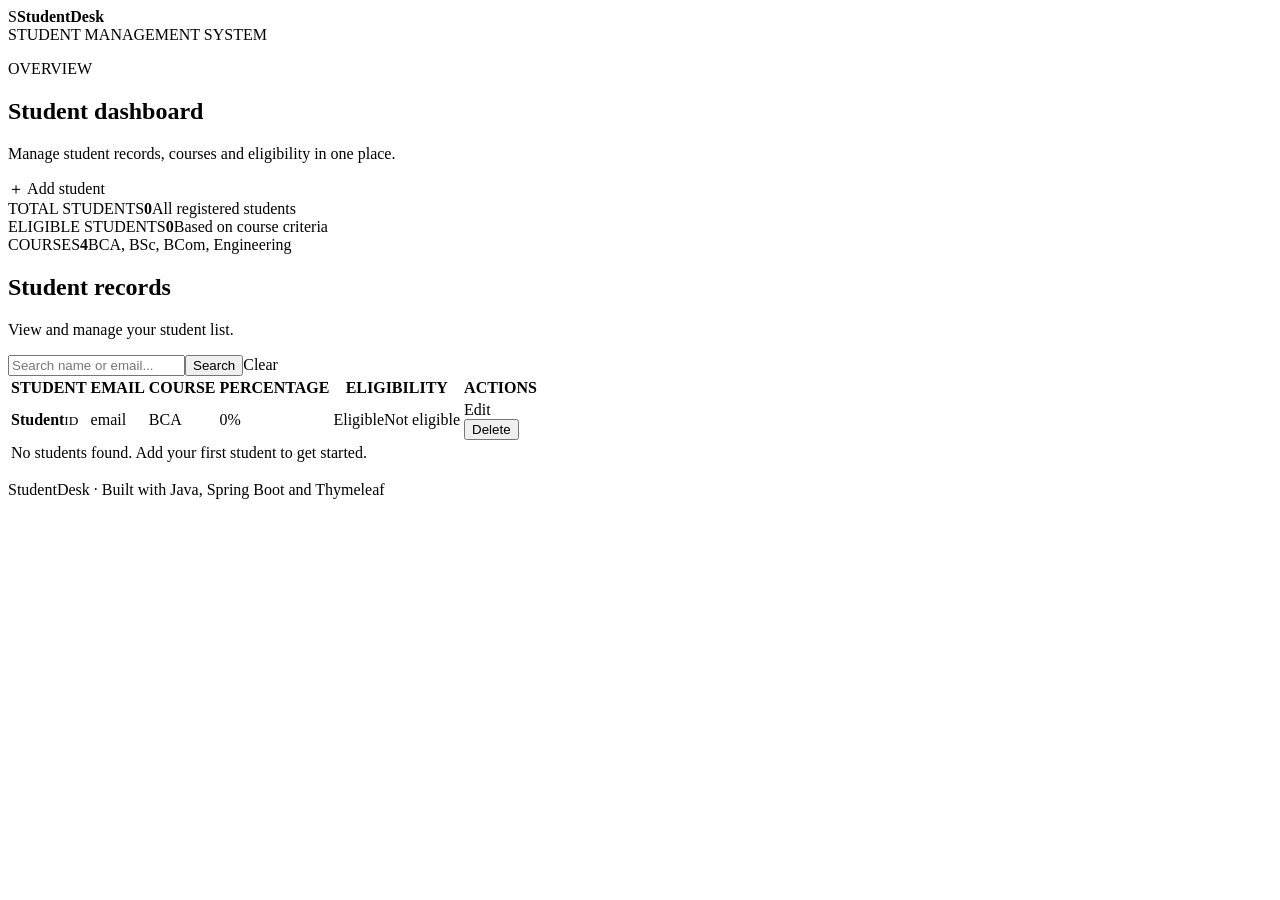
<file: src/main/resources/templates/index.html>
<!DOCTYPE html>
<html lang="en" xmlns:th="http://www.thymeleaf.org">
<head>
  <meta charset="UTF-8"><meta name="viewport" content="width=device-width, initial-scale=1">
  <title>Student Management</title><link rel="stylesheet" th:href="@{/css/style.css}">
</head>
<body>
<header class="topbar"><div><span class="brand-mark">S</span><strong>StudentDesk</strong></div><span class="top-note">STUDENT MANAGEMENT SYSTEM</span></header>
<main class="container">
  <section class="hero"><div><p class="eyebrow">OVERVIEW</p><h1>Student dashboard</h1><p class="muted">Manage student records, courses and eligibility in one place.</p></div>
    <a class="button primary" th:href="@{/students/new}">＋ Add student</a>
  </section>
  <div class="alert success" th:if="${successMessage}" th:text="${successMessage}"></div>
  <section class="stats">
    <article class="stat-card"><span class="stat-label">TOTAL STUDENTS</span><strong th:text="${totalStudents}">0</strong><span class="stat-foot">All registered students</span></article>
    <article class="stat-card"><span class="stat-label">ELIGIBLE STUDENTS</span><strong th:text="${eligibleStudents}">0</strong><span class="stat-foot">Based on course criteria</span></article>
    <article class="stat-card"><span class="stat-label">COURSES</span><strong>4</strong><span class="stat-foot">BCA, BSc, BCom, Engineering</span></article>
  </section>
  <section class="panel">
    <div class="panel-heading"><div><h2>Student records</h2><p class="muted">View and manage your student list.</p></div>
      <form class="search" th:action="@{/}" method="get"><input name="keyword" placeholder="Search name or email..." th:value="${keyword}"><button class="button secondary" type="submit">Search</button><a class="clear" th:href="@{/}">Clear</a></form>
    </div>
    <div class="table-wrap"><table><thead><tr><th>STUDENT</th><th>EMAIL</th><th>COURSE</th><th>PERCENTAGE</th><th>ELIGIBILITY</th><th>ACTIONS</th></tr></thead>
      <tbody><tr th:each="s : ${students}">
        <td><strong th:text="${s.name}">Student</strong><small th:text="'ID: ' + ${s.id}">ID</small></td>
        <td th:text="${s.email}">email</td><td><span class="course" th:text="${s.course}">BCA</span></td>
        <td th:text="${#numbers.formatDecimal(s.percentage,1,2)} + '%'">0%</td>
        <td><span th:if="${s.eligible}" class="status eligible">Eligible</span><span th:unless="${s.eligible}" class="status not-eligible">Not eligible</span></td>
        <td class="actions"><a class="edit" th:href="@{/students/edit/{id}(id=${s.id})}">Edit</a>
          <form th:action="@{/students/delete/{id}(id=${s.id})}" method="post" onsubmit="return confirm('Delete this student?')"><button class="delete" type="submit">Delete</button></form></td>
      </tr><tr th:if="${#lists.isEmpty(students)}"><td colspan="6" class="empty">No students found. Add your first student to get started.</td></tr></tbody>
    </table></div>
  </section>
  <p class="footer">StudentDesk · Built with Java, Spring Boot and Thymeleaf</p>
</main>
</body></html>
</file>
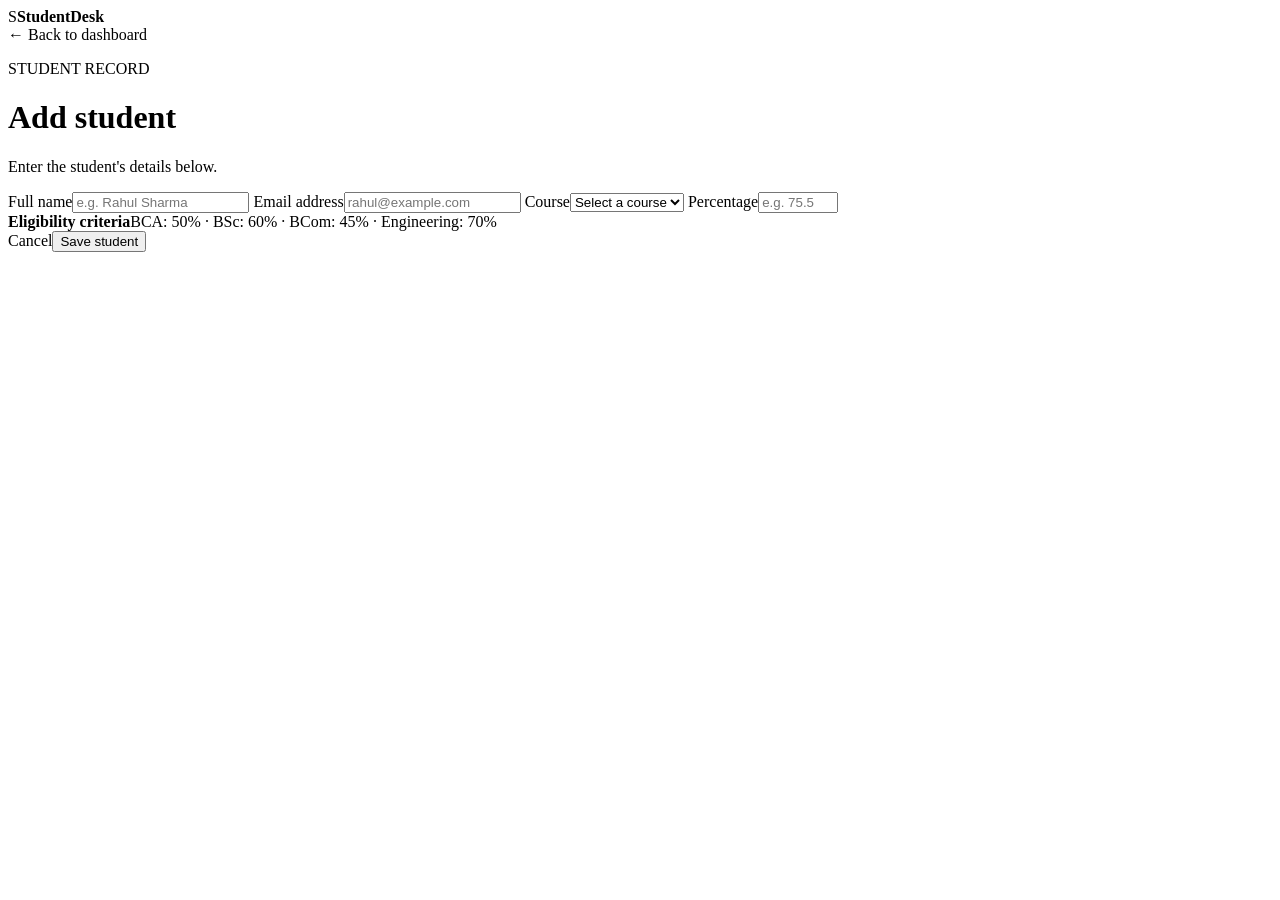
<file: src/main/resources/templates/student-form.html>
<!DOCTYPE html>
<html lang="en" xmlns:th="http://www.thymeleaf.org">
<head><meta charset="UTF-8"><meta name="viewport" content="width=device-width, initial-scale=1"><title th:text="${pageTitle} + ' | StudentDesk'">Student</title><link rel="stylesheet" th:href="@{/css/style.css}"></head>
<body>
<header class="topbar"><div><span class="brand-mark">S</span><strong>StudentDesk</strong></div><a class="top-link" th:href="@{/}">← Back to dashboard</a></header>
<main class="form-container"><p class="eyebrow">STUDENT RECORD</p><h1 th:text="${pageTitle}">Add student</h1><p class="muted">Enter the student's details below.</p>
<form class="form-panel" th:action="@{/students/save}" th:object="${student}" method="post">
  <input type="hidden" th:field="*{id}">
  <label>Full name<input type="text" th:field="*{name}" placeholder="e.g. Rahul Sharma"><small class="error" th:errors="*{name}"></small></label>
  <label>Email address<input type="email" th:field="*{email}" placeholder="rahul@example.com"><small class="error" th:errors="*{email}"></small></label>
  <label>Course<select th:field="*{course}"><option value="">Select a course</option><option value="BCA">BCA</option><option value="BSc">BSc</option><option value="BCom">BCom</option><option value="Engineering">Engineering</option></select><small class="error" th:errors="*{course}"></small></label>
  <label>Percentage<input type="number" min="0" max="100" step="0.01" th:field="*{percentage}" placeholder="e.g. 75.5"><small class="error" th:errors="*{percentage}"></small></label>
  <div class="criteria"><strong>Eligibility criteria</strong><span>BCA: 50% · BSc: 60% · BCom: 45% · Engineering: 70%</span></div>
  <div class="form-actions"><a class="button secondary" th:href="@{/}">Cancel</a><button class="button primary" type="submit">Save student</button></div>
</form></main></body></html>
</file>
